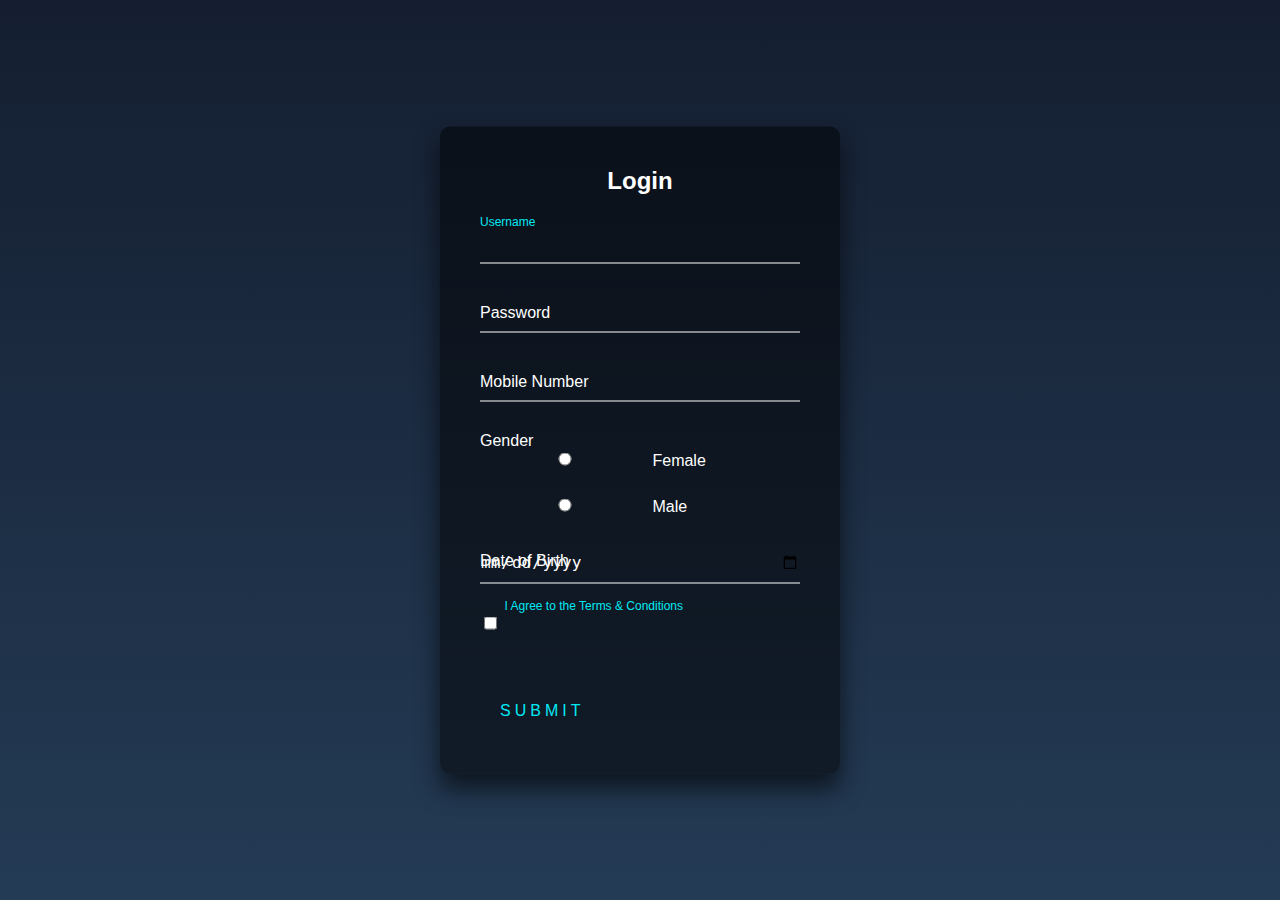
<file: WTL/WTL_Exp_04/index.html>
<!DOCTYPE html>
<html xmlns="http://www.w3.org/1999/html" lang="en">
<head>
    <title>Login Form</title>
    <link rel="stylesheet" type="text/css" href="styles.css">
</head>
<body>
<div class="login-box">
    <h2>Login</h2>
    <form id="form" onsubmit="validateForm()">
        <div class="user-box">
            <input type="text" id="name" name="name">
            <label for="name">Username</label>
        </div>
        <div class="user-box">
            <input type="password" id="password" name="password" required>
            <label for="password">Password</label>
        </div>
        <div class="user-box">
            <input type="tel" id="number" name="number" required>
            <label for="number">Mobile Number</label>
        </div>
        <div class="user-gender">
            <label>Gender</label><br>
            <input type="radio" id="female" name="gender" value="female" required>
            <label for="female">Female</label>
            <input type="radio" id="male" name="gender" value="male" required>
            <label for="male">Male</label>
        </div>
        <div class="user-box">
            <input type="date" id="dob" name="dob" required>
            <label for="dob">Date of Birth</label>
        </div>
        <div class="user-gender">
            <input type="checkbox" id="tnc" name="tnc"  >
            <label for="tnc">I Agree to the Terms & Conditions</label>
        </div>
            <a href="#">
                <span></span>
                <span></span>
                <span></span>
                <span></span>
                <input type="submit" value="">
                Submit
            </a>
    </form>
    <script src="script.js"></script>
</div>
</body>
</html>
</file>
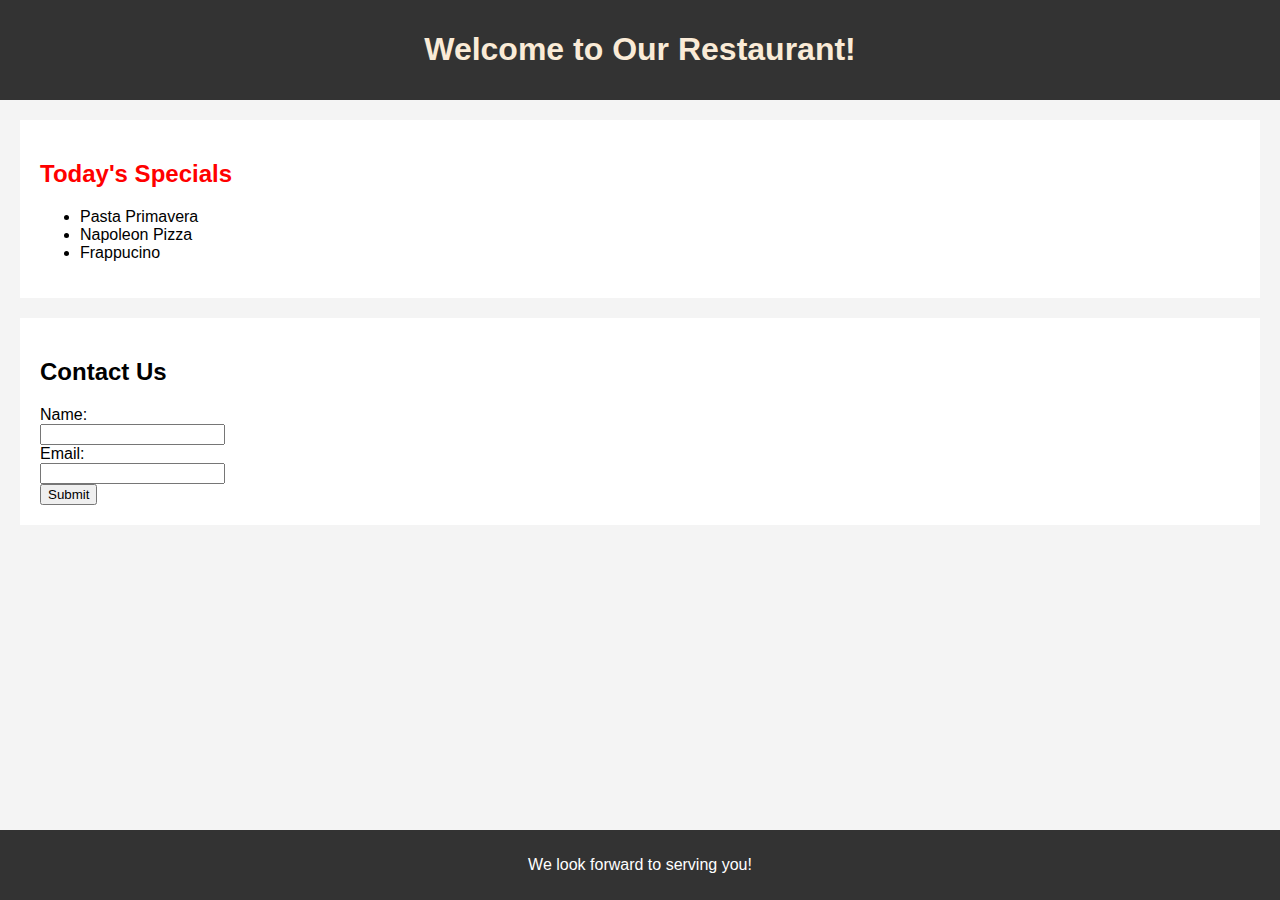
<file: WTL/WTL_Exp_02.html>
<!--
Implement a web page index.htm for any client website (e.g., a restaurant website project) using following:
a. HTML syntax: heading tags, basic tags and attributes, frames, tables, images, lists, links
for text and images, forms etc.
b. Use of Internal CSS, Inline CSS, External CSS
-->
<!DOCTYPE html>
<html lang="en">
<head>
    <title>Restaurant Website</title>
    <style>
        #contact {
            background-color: #fff;
            padding: 20px;
            margin: 20px;
        }
    </style>
    <!-- External CSS -->
    <link rel="stylesheet" type="text/css" href="WTL_Exp_02.css">
</head>
<body>
<header style="background-color: #333; color: antiquewhite;">
    <h1>Welcome to Our Restaurant!</h1>
</header>
<section id="specials">
    <h2 class="highlight">Today's Specials</h2>
    <ul>
        <li>Pasta Primavera</li>
        <li>Napoleon Pizza</li>
        <li>Frappucino</li>
    </ul>
</section>
<section id="contact">
    <h2>Contact Us</h2>
    <form action="" method="post">
        <label for="name">Name:</label><br>
        <input type="text" id="name" name="name"><br>
        <label for="email">Email:</label><br>
        <input type="text" id="email" name="email"><br>
        <input type="submit" value="Submit">
    </form>
</section>
<footer>
    <p>We look forward to serving you!</p>
</footer>
</body>
</html>
</file>
<file: WTL/WTL_Exp_04/styles.css>
html {
    height: 100%;
}

body {
    margin: 0;
    padding: 0;
    font-family: sans-serif;
    background: linear-gradient(#141e30, #243b55);
}

.login-box {
    position: absolute;
    top: 50%;
    left: 50%;
    width: 400px;
    padding: 40px;
    transform: translate(-50%, -50%);
    background: rgba(0, 0, 0, .5);
    box-sizing: border-box;
    box-shadow: 0 15px 25px rgba(0, 0, 0, .6);
    border-radius: 10px;
}

.login-box h2 {
    margin: 0 0 30px;
    padding: 0;
    color: #fff;
    text-align: center;
}

.login-box .user-box {
    position: relative;
}

.login-box .user-box input {
    width: 100%;
    padding: 10px 0;
    font-size: 16px;
    color: #fff;
    margin-bottom: 30px;
    border: none;
    border-bottom: 1px solid #fff;
    outline: none;
    background: transparent;
}

.login-box .user-gender input[type="radio"] {
    width: 50%;
    padding: 10px 0;
    font-size: 16px;
    color: #fff;
    margin-bottom: 30px;
    border: none;
    border-bottom: 1px solid #fff;
    outline: none;
    background: transparent;
}

.login-box form input[type="submit"] {
    width: 100%;
    border: none;
    outline: none;
    background: transparent;
    cursor: pointer;
}

.login-box .user-gender label {
    color: #fff;
    font-size: 16px;
    margin-right: 5px;
    position: relative;
    top: 0;
    left: 0;
    padding: 10px 0;
    pointer-events: none;
    transition: .5s;
}

.login-box .user-box label {
    position: absolute;
    top: 0;
    left: 0;
    padding: 10px 0;
    font-size: 16px;
    color: #fff;
    pointer-events: none;
    transition: .5s;
}

.login-box .user-box input:focus ~ label,
.login-box .user-box input:valid ~ label {
    top: -20px;
    left: 0;
    color: #03e9f4;
    font-size: 12px;
}

.login-box .user-gender input:focus ~ label,
.login-box .user-gender input:valid ~ label {
    top: -20px;
    left: 0;
    color: #03e9f4;
    font-size: 12px;
}

.login-box form a {
    position: relative;
    display: inline-block;
    padding: 10px 20px;
    color: #03e9f4;
    font-size: 16px;
    text-decoration: none;
    text-transform: uppercase;
    overflow: hidden;
    transition: .5s;
    margin-top: 40px;
    letter-spacing: 4px
}

.login-box a:hover {
    background: #03e9f4;
    color: #fff;
    border-radius: 5px;
    box-shadow: 0 0 5px #03e9f4,
    0 0 25px #03e9f4,
    0 0 50px #03e9f4,
    0 0 100px #03e9f4;
}

.login-box a span {
    position: absolute;
    display: block;
}

.login-box a span:nth-child(1) {
    top: 0;
    left: -100%;
    width: 100%;
    height: 2px;
    background: linear-gradient(90deg, transparent, #03e9f4);
    animation: btn-anim1 1s linear infinite;
}

@keyframes btn-anim1 {
    0% {
        left: -100%;
    }
    50%, 100% {
        left: 100%;
    }
}

.login-box a span:nth-child(2) {
    top: -100%;
    right: 0;
    width: 2px;
    height: 100%;
    background: linear-gradient(180deg, transparent, #03e9f4);
    animation: btn-anim2 1s linear infinite;
    animation-delay: .25s
}

@keyframes btn-anim2 {
    0% {
        top: -100%;
    }
    50%, 100% {
        top: 100%;
    }
}

.login-box a span:nth-child(3) {
    bottom: 0;
    right: -100%;
    width: 100%;
    height: 2px;
    background: linear-gradient(270deg, transparent, #03e9f4);
    animation: btn-anim3 1s linear infinite;
    animation-delay: .5s
}

@keyframes btn-anim3 {
    0% {
        right: -100%;
    }
    50%, 100% {
        right: 100%;
    }
}

.login-box a span:nth-child(4) {
    bottom: -100%;
    left: 0;
    width: 2px;
    height: 100%;
    background: linear-gradient(360deg, transparent, #03e9f4);
    animation: btn-anim4 1s linear infinite;
    animation-delay: .75s
}

@keyframes btn-anim4 {
    0% {
        bottom: -100%;
    }
    50%, 100% {
        bottom: 100%;
    }
}
</file>
<file: WTL/WTL_Exp_02.css>
body {
    font-family: Arial, sans-serif;
    margin: 0;
    padding: 0;
    background-color: #f4f4f4;
}

header {
    background-color: #333;
    color: #fff;
    padding: 10px 0;
    text-align: center;
}

.highlight {
    color: red;
}

#specials {
    background-color: #fff;
    padding: 20px;
    margin: 20px;
}

footer {
    background-color: #333;
    color: #fff;
    text-align: center;
    padding: 10px 0;
    position: fixed;
    bottom: 0;
    width: 100%;
}
</file>
